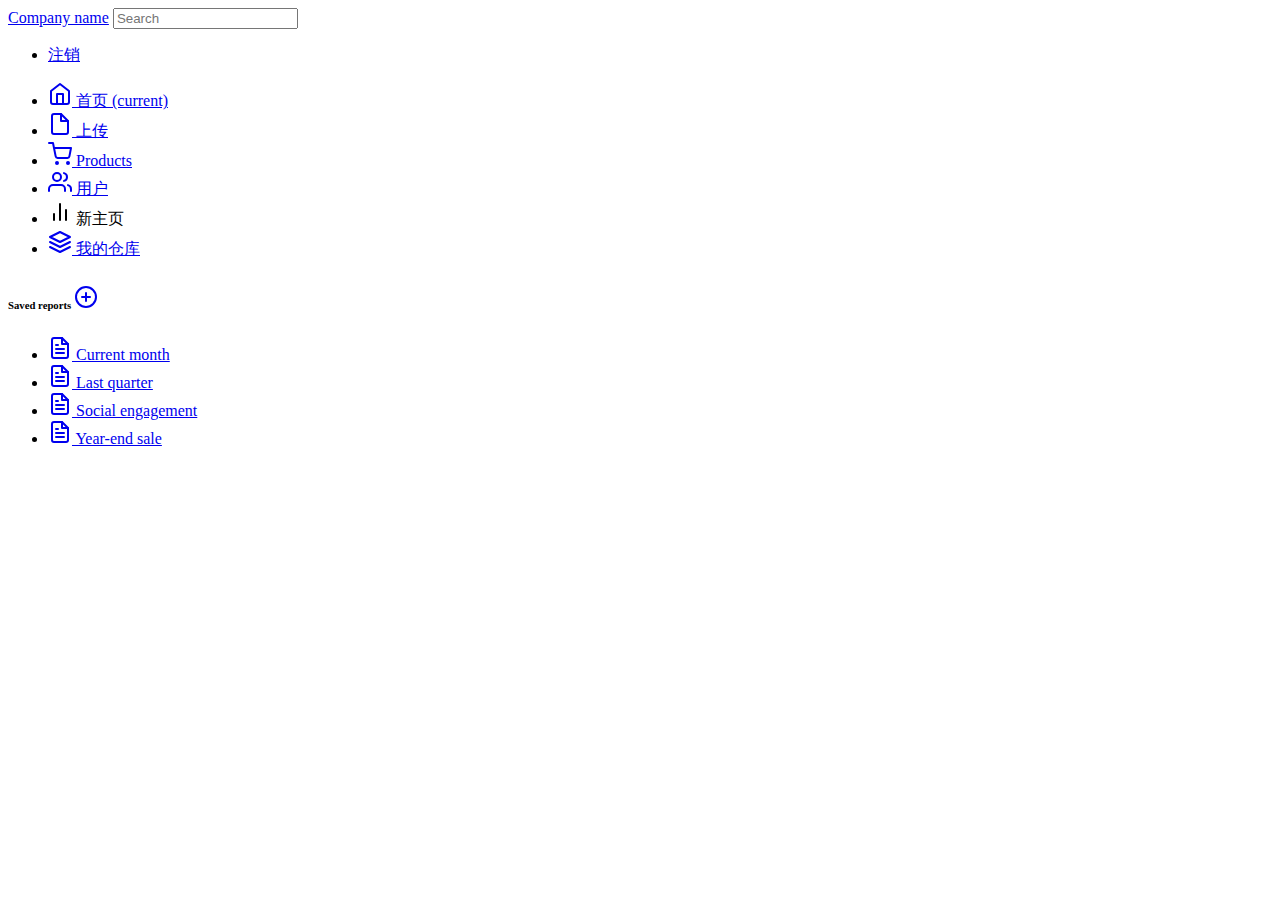
<file: src/main/resources/templates/common/cut_page.html>
<!DOCTYPE html>
<html lang="en" xmlns:th="http://www.thymeleaf.org">
<head>
    <meta charset="UTF-8">
    <title>Title</title>
</head>
<body>

<!--顶部导航栏-->
<nav class="navbar navbar-dark sticky-top bg-dark flex-md-nowrap p-0" th:fragment="topNav">
    <a class="navbar-brand col-sm-3 col-md-2 mr-0" href="#" th:href="@{/list}" th:text="${session.user.username}">Company name</a>
    <input class="form-control form-control-dark w-100" type="text" placeholder="Search" aria-label="Search">
    <ul class="navbar-nav px-3">
        <li class="nav-item text-nowrap">
            <a class="nav-link" href="#">注销</a>
        </li>
    </ul>
</nav>

<!--侧边栏-->
<nav class="col-md-2 d-none d-md-block bg-light sidebar" th:fragment="sideNav">
    <div class="sidebar-sticky">
        <ul class="nav flex-column">
            <li class="nav-item">
                <a class="nav-link active" href="http://getbootstrap.com/docs/4.0/examples/dashboard/#" th:href="@{/mainPage}">
                    <svg xmlns="http://www.w3.org/2000/svg" width="24" height="24" viewBox="0 0 24 24" fill="none" stroke="currentColor" stroke-width="2" stroke-linecap="round" stroke-linejoin="round" class="feather feather-home">
                        <path d="M3 9l9-7 9 7v11a2 2 0 0 1-2 2H5a2 2 0 0 1-2-2z"></path>
                        <polyline points="9 22 9 12 15 12 15 22"></polyline>
                    </svg>
                    首页 <span class="sr-only">(current)</span>
                </a>
            </li>
            <li class="nav-item">
                <a class="nav-link" href="http://getbootstrap.com/docs/4.0/examples/dashboard/#" th:href="@{/uploadPage}">
                    <svg xmlns="http://www.w3.org/2000/svg" width="24" height="24" viewBox="0 0 24 24" fill="none" stroke="currentColor" stroke-width="2" stroke-linecap="round" stroke-linejoin="round" class="feather feather-file">
                        <path d="M13 2H6a2 2 0 0 0-2 2v16a2 2 0 0 0 2 2h12a2 2 0 0 0 2-2V9z"></path>
                        <polyline points="13 2 13 9 20 9"></polyline>
                    </svg>
                    上传
                </a>
            </li>
            <li class="nav-item">
                <a class="nav-link" href="http://getbootstrap.com/docs/4.0/examples/dashboard/#">
                    <svg xmlns="http://www.w3.org/2000/svg" width="24" height="24" viewBox="0 0 24 24" fill="none" stroke="currentColor" stroke-width="2" stroke-linecap="round" stroke-linejoin="round" class="feather feather-shopping-cart">
                        <circle cx="9" cy="21" r="1"></circle>
                        <circle cx="20" cy="21" r="1"></circle>
                        <path d="M1 1h4l2.68 13.39a2 2 0 0 0 2 1.61h9.72a2 2 0 0 0 2-1.61L23 6H6"></path>
                    </svg>
                    Products
                </a>
            </li>
            <li class="nav-item">
                <a class="nav-link" href="#" th:href="@{/list}">
                    <svg xmlns="http://www.w3.org/2000/svg" width="24" height="24" viewBox="0 0 24 24" fill="none" stroke="currentColor" stroke-width="2" stroke-linecap="round" stroke-linejoin="round" class="feather feather-users">
                        <path d="M17 21v-2a4 4 0 0 0-4-4H5a4 4 0 0 0-4 4v2"></path>
                        <circle cx="9" cy="7" r="4"></circle>
                        <path d="M23 21v-2a4 4 0 0 0-3-3.87"></path>
                        <path d="M16 3.13a4 4 0 0 1 0 7.75"></path>
                    </svg>
                    用户
                </a>
            </li>
            <li class="nav-item">
                <a class="nav-link" th:href="@{/home}">
                    <svg xmlns="http://www.w3.org/2000/svg" width="24" height="24" viewBox="0 0 24 24" fill="none" stroke="currentColor" stroke-width="2" stroke-linecap="round" stroke-linejoin="round" class="feather feather-bar-chart-2">
                        <line x1="18" y1="20" x2="18" y2="10"></line>
                        <line x1="12" y1="20" x2="12" y2="4"></line>
                        <line x1="6" y1="20" x2="6" y2="14"></line>
                    </svg>
                    新主页
                </a>
            </li>
            <li class="nav-item">
                <a class="nav-link" href="#" th:href="@{/myFiles}">
                    <svg xmlns="http://www.w3.org/2000/svg" width="24" height="24" viewBox="0 0 24 24" fill="none" stroke="currentColor" stroke-width="2" stroke-linecap="round" stroke-linejoin="round" class="feather feather-layers">
                        <polygon points="12 2 2 7 12 12 22 7 12 2"></polygon>
                        <polyline points="2 17 12 22 22 17"></polyline>
                        <polyline points="2 12 12 17 22 12"></polyline>
                    </svg>
                    我的仓库
                </a>
            </li>
        </ul>

        <h6 class="sidebar-heading d-flex justify-content-between align-items-center px-3 mt-4 mb-1 text-muted">
            <span>Saved reports</span>
            <a class="d-flex align-items-center text-muted" href="http://getbootstrap.com/docs/4.0/examples/dashboard/#">
                <svg xmlns="http://www.w3.org/2000/svg" width="24" height="24" viewBox="0 0 24 24" fill="none" stroke="currentColor" stroke-width="2" stroke-linecap="round" stroke-linejoin="round" class="feather feather-plus-circle"><circle cx="12" cy="12" r="10"></circle><line x1="12" y1="8" x2="12" y2="16"></line><line x1="8" y1="12" x2="16" y2="12"></line></svg>
            </a>
        </h6>
        <ul class="nav flex-column mb-2">
            <li class="nav-item">
                <a class="nav-link" href="http://getbootstrap.com/docs/4.0/examples/dashboard/#">
                    <svg xmlns="http://www.w3.org/2000/svg" width="24" height="24" viewBox="0 0 24 24" fill="none" stroke="currentColor" stroke-width="2" stroke-linecap="round" stroke-linejoin="round" class="feather feather-file-text">
                        <path d="M14 2H6a2 2 0 0 0-2 2v16a2 2 0 0 0 2 2h12a2 2 0 0 0 2-2V8z"></path>
                        <polyline points="14 2 14 8 20 8"></polyline>
                        <line x1="16" y1="13" x2="8" y2="13"></line>
                        <line x1="16" y1="17" x2="8" y2="17"></line>
                        <polyline points="10 9 9 9 8 9"></polyline>
                    </svg>
                    Current month
                </a>
            </li>
            <li class="nav-item">
                <a class="nav-link" href="http://getbootstrap.com/docs/4.0/examples/dashboard/#">
                    <svg xmlns="http://www.w3.org/2000/svg" width="24" height="24" viewBox="0 0 24 24" fill="none" stroke="currentColor" stroke-width="2" stroke-linecap="round" stroke-linejoin="round" class="feather feather-file-text">
                        <path d="M14 2H6a2 2 0 0 0-2 2v16a2 2 0 0 0 2 2h12a2 2 0 0 0 2-2V8z"></path>
                        <polyline points="14 2 14 8 20 8"></polyline>
                        <line x1="16" y1="13" x2="8" y2="13"></line>
                        <line x1="16" y1="17" x2="8" y2="17"></line>
                        <polyline points="10 9 9 9 8 9"></polyline>
                    </svg>
                    Last quarter
                </a>
            </li>
            <li class="nav-item">
                <a class="nav-link" href="http://getbootstrap.com/docs/4.0/examples/dashboard/#">
                    <svg xmlns="http://www.w3.org/2000/svg" width="24" height="24" viewBox="0 0 24 24" fill="none" stroke="currentColor" stroke-width="2" stroke-linecap="round" stroke-linejoin="round" class="feather feather-file-text">
                        <path d="M14 2H6a2 2 0 0 0-2 2v16a2 2 0 0 0 2 2h12a2 2 0 0 0 2-2V8z"></path>
                        <polyline points="14 2 14 8 20 8"></polyline>
                        <line x1="16" y1="13" x2="8" y2="13"></line>
                        <line x1="16" y1="17" x2="8" y2="17"></line>
                        <polyline points="10 9 9 9 8 9"></polyline>
                    </svg>
                    Social engagement
                </a>
            </li>
            <li class="nav-item">
                <a class="nav-link" href="http://getbootstrap.com/docs/4.0/examples/dashboard/#">
                    <svg xmlns="http://www.w3.org/2000/svg" width="24" height="24" viewBox="0 0 24 24" fill="none" stroke="currentColor" stroke-width="2" stroke-linecap="round" stroke-linejoin="round" class="feather feather-file-text">
                        <path d="M14 2H6a2 2 0 0 0-2 2v16a2 2 0 0 0 2 2h12a2 2 0 0 0 2-2V8z"></path>
                        <polyline points="14 2 14 8 20 8"></polyline>
                        <line x1="16" y1="13" x2="8" y2="13"></line>
                        <line x1="16" y1="17" x2="8" y2="17"></line>
                        <polyline points="10 9 9 9 8 9"></polyline>
                    </svg>
                    Year-end sale
                </a>
            </li>
        </ul>
    </div>
</nav>


</body>
</html>
</file>
